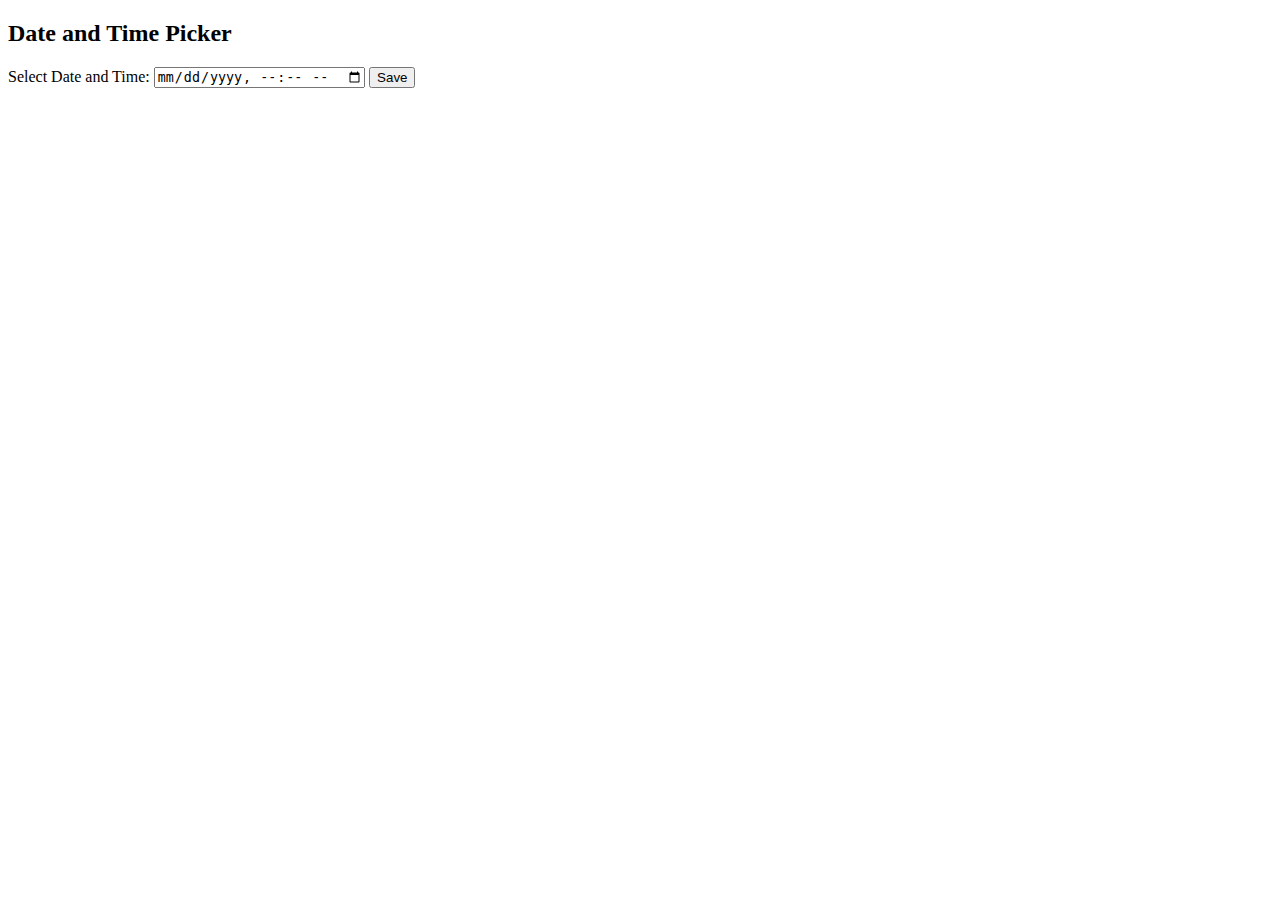
<file: datetimepicker.html>
<!DOCTYPE html>
<html>
<head>
  <title>Set an Appointment</title>
  <script src=""></script>
</head>
<body>
  <h2>Date and Time Picker</h2>
 
    <label for="datetime">Select Date and Time:</label>
    <input type="datetime-local" id="datetime" name="datetime" required>
    <input type="submit" value="Save">
  </form>

  
    
  </script>
</body>
</html>
</file>
